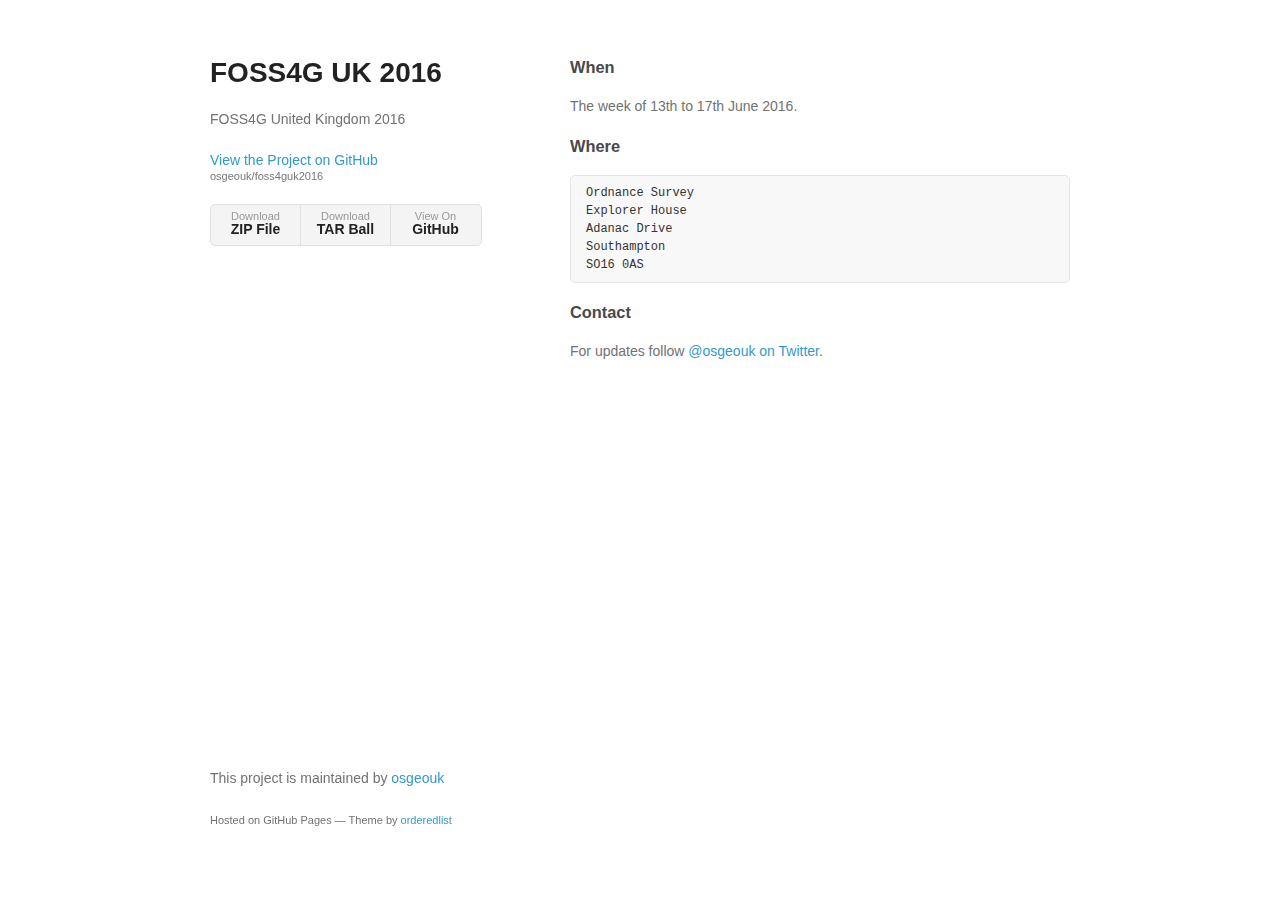
<file: index.html>
<!doctype html>
<html>
  <head>
    <meta charset="utf-8">
    <meta http-equiv="X-UA-Compatible" content="chrome=1">
    <title>FOSS4G UK 2016 by osgeouk</title>

    <link rel="stylesheet" href="stylesheets/styles.css">
    <link rel="stylesheet" href="stylesheets/github-light.css">
    <meta name="viewport" content="width=device-width">
    <!--[if lt IE 9]>
    <script src="//html5shiv.googlecode.com/svn/trunk/html5.js"></script>
    <![endif]-->
  </head>
  <body>
    <div class="wrapper">
      <header>
        <h1>FOSS4G UK 2016</h1>
        <p>FOSS4G United Kingdom 2016</p>

        <p class="view"><a href="https://github.com/osgeouk/foss4guk2016">View the Project on GitHub <small>osgeouk/foss4guk2016</small></a></p>


        <ul>
          <li><a href="https://github.com/osgeouk/foss4guk2016/zipball/master">Download <strong>ZIP File</strong></a></li>
          <li><a href="https://github.com/osgeouk/foss4guk2016/tarball/master">Download <strong>TAR Ball</strong></a></li>
          <li><a href="https://github.com/osgeouk/foss4guk2016">View On <strong>GitHub</strong></a></li>
        </ul>
      </header>
      <section>
        <h3>
<a id="when" class="anchor" href="#when" aria-hidden="true"><span aria-hidden="true" class="octicon octicon-link"></span></a>When</h3>

<p>The week of 13th to 17th June 2016.</p>

<h3>
<a id="where" class="anchor" href="#where" aria-hidden="true"><span aria-hidden="true" class="octicon octicon-link"></span></a>Where</h3>

<pre><code>Ordnance Survey  
Explorer House  
Adanac Drive  
Southampton  
SO16 0AS  
</code></pre>

<h3>
<a id="contact" class="anchor" href="#contact" aria-hidden="true"><span aria-hidden="true" class="octicon octicon-link"></span></a>Contact</h3>

<p>For updates follow <a href="https://twitter.com/osgeouk">@osgeouk on Twitter</a>.</p>
      </section>
      <footer>
        <p>This project is maintained by <a href="https://github.com/osgeouk">osgeouk</a></p>
        <p><small>Hosted on GitHub Pages &mdash; Theme by <a href="https://github.com/orderedlist">orderedlist</a></small></p>
      </footer>
    </div>
    <script src="javascripts/scale.fix.js"></script>
    
  </body>
</html>
</file>
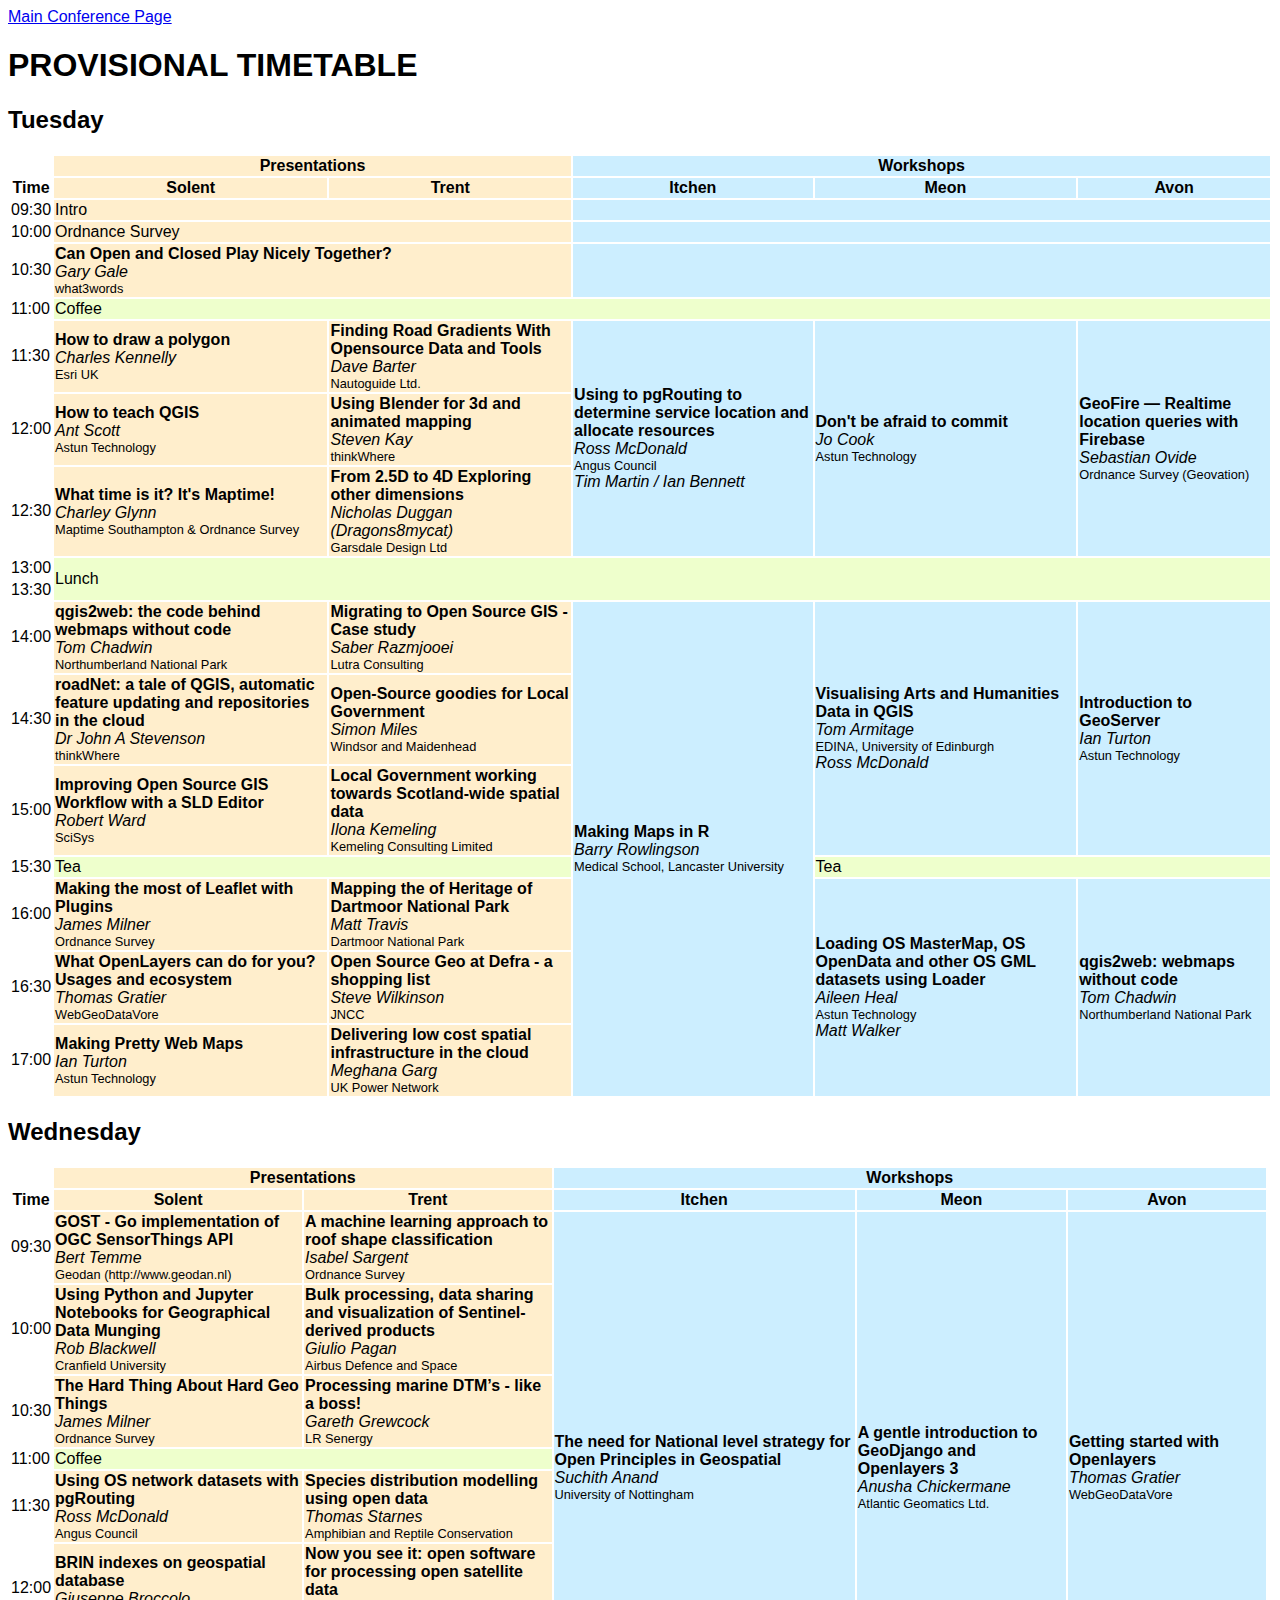
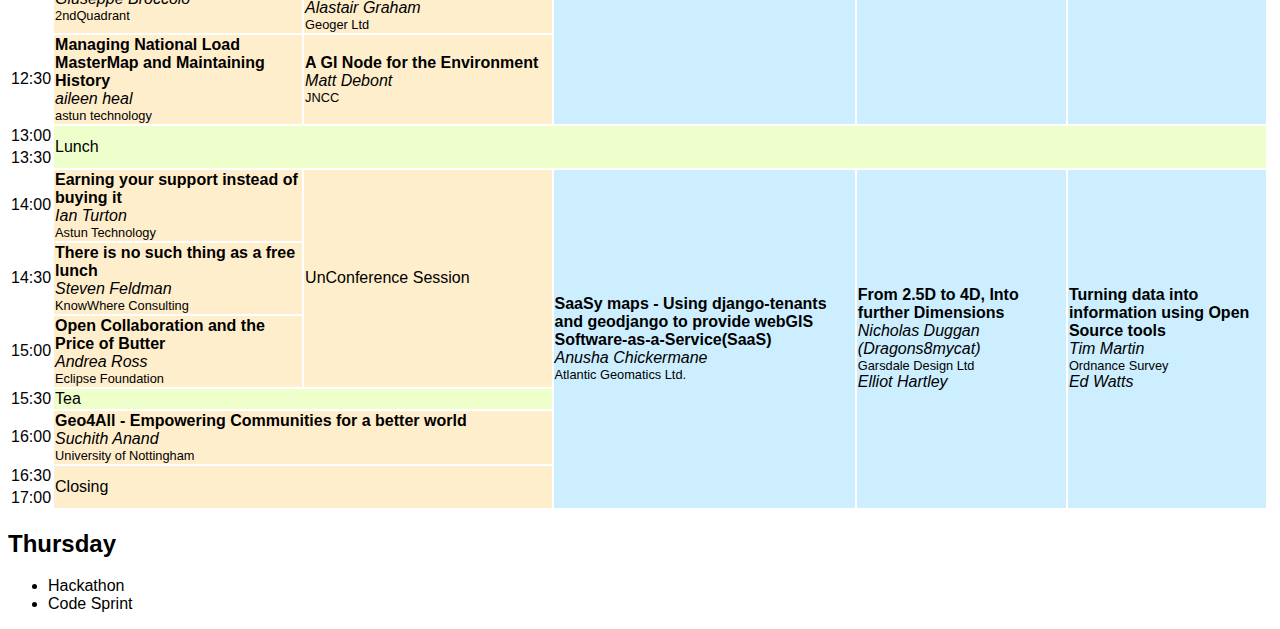
<file: foss4guk2016/timetable.html>
<!DOCTYPE html>
<html>
<head>
<title>Timetable</title>
<meta http-equiv="content-type" content="text/html; charset=utf-8">
<style>
html {font-family: sans-serif;}
.presentation_column {background-color: #fec;}
.workshop_column {background-color: #cef;}
.break {background-color: #efc;}
.title {font-weight: bold;}
.presenter {font-style: italic;}
.org {font-size: 80%;}
</style>
</head>
<body>

<!-- 

   DO NOT EDIT THIS FILE ON THE WEBSITE!!

   It is derived from the Google Spreadsheet.

   Make changes to the Google Spreadsheet. Tell Barry. He will
   run the update script (which is written in R).

   DONT DELETE OR INSERT ROWS in the Google Spreadsheet. New rows
   may be APPENDed but the script depends on the row order. Because
   there's no other unique simple ID for the talks.

   If a talk is cancelled, mark it as cancelled in a column, DONT 
   DELETE ROWS.

   

-->


<a href="./">Main Conference Page</a>

<h1>PROVISIONAL TIMETABLE</h1>

<h2>Tuesday</h2>
<table>
<colgroup span="1"></colgroup>
<colgroup span="2" class="presentation_column"></colgroup>
<colgroup span="3" class="workshop_column"></colgroup>
<thead>
<tr>
<th></th>
<th colspan="2">Presentations</th>
<th colspan="3">Workshops</th>
</tr>
<tr>
<th>Time</th>
<th>Solent</th>
<th>Trent</th>
<th>Itchen</th>
<th>Meon</th>
<th>Avon</th>
</tr>
</thead>
<tbody>
<tr>
<td>09:30</td>
<td colspan="2">Intro</td>
<td colspan="3"></td>
</tr>
<tr>
<td>10:00</td>
<td colspan="2">Ordnance Survey</td>
<td colspan="3"></td>
</tr>
<tr>
<td>10:30</td>
<td colspan="2"><div class="title">Can Open and Closed Play Nicely Together?</div>
<div class="presenter">Gary Gale</div>
<div class="org">what3words</div>
</td>
<td colspan="3"></td>
</tr>
<tr>
<td>11:00</td>
<td colspan="5" class="break">Coffee</td>
</tr>
<tr>
<td>11:30</td>
<td><div class="title">How to draw a polygon</div>
<div class="presenter">Charles Kennelly</div>
<div class="org">Esri UK</div>
</td>
<td><div class="title">Finding Road Gradients With Opensource Data and Tools</div>
<div class="presenter">Dave Barter</div>
<div class="org">Nautoguide Ltd.</div>
</td>
<td rowspan="3"><div class="title">Using to pgRouting to determine service location and allocate resources</div>
<div class="presenter">Ross McDonald</div>
<div class="org">Angus Council</div>
<div class="presenter">Tim Martin / Ian Bennett</div>
</td>
<td rowspan="3"><div class="title">Don't be afraid to commit</div>
<div class="presenter">Jo Cook</div>
<div class="org">Astun Technology</div>
<div class="presenter"></div>
</td>
<td rowspan="3"><div class="title">GeoFire — Realtime location queries with Firebase</div>
<div class="presenter">Sebastian Ovide</div>
<div class="org">Ordnance Survey (Geovation)</div>
<div class="presenter"></div>
</td>
</tr>
<tr>
<td>12:00</td>
<td><div class="title">How to teach QGIS</div>
<div class="presenter">Ant Scott</div>
<div class="org">Astun Technology</div>
</td>
<td><div class="title">Using Blender for 3d and animated mapping</div>
<div class="presenter">Steven Kay</div>
<div class="org">thinkWhere</div>
</td>
</tr>
<tr>
<td>12:30</td>
<td><div class="title">What time is it? It's Maptime!</div>
<div class="presenter">Charley Glynn</div>
<div class="org">Maptime Southampton &amp; Ordnance Survey</div>
</td>
<td><div class="title">From 2.5D to 4D Exploring other dimensions</div>
<div class="presenter">Nicholas Duggan (Dragons8mycat)</div>
<div class="org">Garsdale Design Ltd</div>
</td>
</tr>
<tr>
<td>13:00</td>
<td rowspan="2" colspan="5" class="break">Lunch</td>
</tr>
<tr><td>13:30</td></tr>
<tr>
<td>14:00</td>
<td><div class="title">qgis2web: the code behind webmaps without code</div>
<div class="presenter">Tom Chadwin</div>
<div class="org">Northumberland National Park</div>
</td>
<td><div class="title">Migrating to Open Source GIS - Case study</div>
<div class="presenter">Saber Razmjooei</div>
<div class="org">Lutra Consulting</div>
</td>
<td rowspan="7"><div class="title">Making Maps in R</div>
<div class="presenter">Barry Rowlingson</div>
<div class="org">Medical School, Lancaster University</div>
<div class="presenter"></div>
</td>
<td rowspan="3"><div class="title">Visualising Arts and Humanities Data in QGIS</div>
<div class="presenter">Tom Armitage</div>
<div class="org">EDINA, University of Edinburgh</div>
<div class="presenter">Ross McDonald</div>
</td>
<td rowspan="3"><div class="title">Introduction to GeoServer</div>
<div class="presenter">Ian Turton</div>
<div class="org">Astun Technology</div>
<div class="presenter"></div>
</td>
</tr>
<tr>
<td>14:30</td>
<td><div class="title">roadNet: a tale of QGIS, automatic feature updating and repositories in the cloud</div>
<div class="presenter">Dr John A Stevenson</div>
<div class="org">thinkWhere</div>
</td>
<td><div class="title">Open-Source goodies for Local Government</div>
<div class="presenter">Simon Miles</div>
<div class="org">Windsor and Maidenhead </div>
</td>
</tr>
<tr>
<td>15:00</td>
<td><div class="title">Improving Open Source GIS Workflow with a SLD Editor</div>
<div class="presenter">Robert Ward</div>
<div class="org">SciSys</div>
</td>
<td><div class="title">Local Government working towards Scotland-wide spatial data</div>
<div class="presenter">Ilona Kemeling</div>
<div class="org">Kemeling Consulting Limited</div>
</td>
</tr>
<tr>
<td>15:30</td>
<td colspan="2" class="break">Tea</td>
<td colspan="2" class="break">Tea</td>
</tr>
<tr>
<td>16:00</td>
<td><div class="title">Making the most of Leaflet with Plugins</div>
<div class="presenter">James Milner</div>
<div class="org">Ordnance Survey</div>
</td>
<td><div class="title">Mapping the of Heritage of Dartmoor National Park</div>
<div class="presenter">Matt Travis</div>
<div class="org">Dartmoor National Park</div>
</td>
<td rowspan="3"><div class="title">Loading OS MasterMap, OS OpenData and other OS GML datasets using Loader</div>
<div class="presenter">Aileen Heal</div>
<div class="org">Astun Technology</div>
<div class="presenter">Matt Walker</div>
</td>
<td rowspan="3"><div class="title">qgis2web: webmaps without code</div>
<div class="presenter">Tom Chadwin</div>
<div class="org">Northumberland National Park</div>
<div class="presenter"></div>
</td>
</tr>
<tr>
<td>16:30</td>
<td><div class="title">What OpenLayers can do for you? Usages and ecosystem</div>
<div class="presenter">Thomas Gratier</div>
<div class="org">WebGeoDataVore</div>
</td>
<td><div class="title">Open Source Geo at Defra - a shopping list</div>
<div class="presenter">Steve Wilkinson</div>
<div class="org">JNCC</div>
</td>
</tr>
<tr>
<td>17:00</td>
<td><div class="title">Making Pretty Web Maps</div>
<div class="presenter">Ian Turton</div>
<div class="org">Astun Technology</div>
</td>
<td><div class="title">Delivering low cost spatial infrastructure in the cloud</div>
<div class="presenter">Meghana Garg</div>
<div class="org">UK Power Network</div>
</td>
</tr>
</tbody>
</table>
<h2>Wednesday</h2>
<table>
<colgroup span="1"></colgroup>
<colgroup span="2" class="presentation_column"></colgroup>
<colgroup span="3" class="workshop_column"></colgroup>
<thead>
<tr>
<th></th>
<th colspan="2">Presentations</th>
<th colspan="3">Workshops</th>
</tr>
<tr>
<th>Time</th>
<th>Solent</th>
<th>Trent</th>
<th>Itchen</th>
<th>Meon</th>
<th>Avon</th>
</tr>
</thead>
<tbody>
<tr>
<td>09:30</td>
<td><div class="title">GOST - Go implementation of OGC SensorThings API</div>
<div class="presenter">Bert Temme</div>
<div class="org">Geodan (http://www.geodan.nl)</div>
</td>
<td><div class="title">A machine learning approach to roof shape classification</div>
<div class="presenter">Isabel Sargent</div>
<div class="org">Ordnance Survey</div>
</td>
<td rowspan="7"><div class="title">The need for National level strategy for Open Principles in Geospatial</div>
<div class="presenter">Suchith Anand</div>
<div class="org">University of Nottingham</div>
<div class="presenter"></div>
</td>
<td rowspan="7"><div class="title">A gentle introduction to GeoDjango and Openlayers 3</div>
<div class="presenter">Anusha Chickermane</div>
<div class="org">Atlantic Geomatics Ltd.</div>
<div class="presenter"></div>
</td>
<td rowspan="7"><div class="title">Getting started with Openlayers</div>
<div class="presenter">Thomas Gratier</div>
<div class="org">WebGeoDataVore</div>
<div class="presenter"></div>
</td>
</tr>
<tr>
<td>10:00</td>
<td><div class="title">Using Python and Jupyter Notebooks for Geographical Data Munging</div>
<div class="presenter">Rob Blackwell</div>
<div class="org">Cranfield University</div>
</td>
<td><div class="title">Bulk processing, data sharing and visualization of Sentinel-derived products</div>
<div class="presenter">Giulio Pagan</div>
<div class="org">Airbus Defence and Space</div>
</td>
</tr>
<tr>
<td>10:30</td>
<td><div class="title">The Hard Thing About Hard Geo Things</div>
<div class="presenter">James Milner</div>
<div class="org">Ordnance Survey </div>
</td>
<td><div class="title">Processing marine DTM’s - like a boss!</div>
<div class="presenter">Gareth Grewcock</div>
<div class="org">LR Senergy</div>
</td>
</tr>
<tr>
<td>11:00</td>
<td colspan="2" class="break">Coffee</td>
</tr>
<tr>
<td>11:30</td>
<td><div class="title">Using OS network datasets with pgRouting</div>
<div class="presenter">Ross McDonald</div>
<div class="org">Angus Council</div>
</td>
<td><div class="title">Species distribution modelling using open data</div>
<div class="presenter">Thomas Starnes</div>
<div class="org">Amphibian and Reptile Conservation</div>
</td>
</tr>
<tr>
<td>12:00</td>
<td><div class="title">BRIN indexes on geospatial database</div>
<div class="presenter">Giuseppe Broccolo</div>
<div class="org">2ndQuadrant</div>
</td>
<td><div class="title">Now you see it: open software for processing open satellite data</div>
<div class="presenter">Alastair Graham</div>
<div class="org">Geoger Ltd</div>
</td>
</tr>
<tr>
<td>12:30</td>
<td><div class="title">Managing National Load MasterMap and Maintaining History</div>
<div class="presenter">aileen heal</div>
<div class="org">astun technology</div>
</td>
<td><div class="title">A GI Node for the Environment</div>
<div class="presenter">Matt Debont</div>
<div class="org">JNCC</div>
</td>
</tr>
<tr>
<td>13:00</td>
<td rowspan="2" colspan="5" class="break">Lunch</td>
</tr>
<tr><td>13:30</td></tr>
<tr>
<td>14:00</td>
<td><div class="title">Earning your support instead of buying it</div>
<div class="presenter">Ian Turton</div>
<div class="org">Astun Technology</div>
</td>
<td rowspan="3">UnConference Session</td>
<td rowspan="7"><div class="title">SaaSy maps - Using django-tenants and geodjango to provide webGIS Software-as-a-Service(SaaS)</div>
<div class="presenter">Anusha Chickermane</div>
<div class="org">Atlantic Geomatics Ltd.</div>
<div class="presenter"></div>
</td>
<td rowspan="7"><div class="title">From 2.5D to 4D, Into further Dimensions</div>
<div class="presenter">Nicholas Duggan (Dragons8mycat)</div>
<div class="org">Garsdale Design Ltd</div>
<div class="presenter">Elliot Hartley</div>
</td>
<td rowspan="7"><div class="title">Turning data into information using Open Source tools</div>
<div class="presenter">Tim Martin</div>
<div class="org">Ordnance Survey</div>
<div class="presenter">Ed Watts</div>
</td>
</tr>
<tr>
<td>14:30</td>
<td><div class="title">There is no such thing as a free lunch</div>
<div class="presenter">Steven Feldman</div>
<div class="org">KnowWhere Consulting</div>
</td>
</tr>
<tr>
<td>15:00</td>
<td><div class="title">Open Collaboration and the Price of Butter</div>
<div class="presenter">Andrea Ross</div>
<div class="org">Eclipse Foundation</div>
</td>
</tr>
<tr>
<td>15:30</td>
<td colspan="2" class="break">Tea</td>
</tr>
<tr>
<td>16:00</td>
<td colspan="2"><div class="title">Geo4All - Empowering Communities for a better world</div>
<div class="presenter">Suchith Anand</div>
<div class="org">University of Nottingham</div>
</td>
<td></td>
</tr>
<tr>
<td>16:30</td>
<td colspan="2" rowspan="2">Closing</td>
<td></td>
</tr>
<tr><td>17:00</td></tr>
</tbody>
</table>
<h2>Thursday</h2>

<ul>
<li>Hackathon</li>
<li>Code Sprint</li>
</ul>
</body>
</html>
</file>
<file: stylesheets/styles.css>
body {
  background-color: #fff;
  padding:50px;
  font: 14px/1.5 "Helvetica Neue", Helvetica, Arial, sans-serif;
  color:#727272;
  font-weight:400;
}

h1, h2, h3, h4, h5, h6 {
  color:#222;
  margin:0 0 20px;
}

p, ul, ol, table, pre, dl {
  margin:0 0 20px;
}

h1, h2, h3 {
  line-height:1.1;
}

h1 {
  font-size:28px;
}

h2 {
  color:#393939;
}

h3, h4, h5, h6 {
  color:#494949;
}

a {
  color:#39c;
  text-decoration:none;
}

a:hover {
  color:#069;
}

a small {
  font-size:11px;
  color:#777;
  margin-top:-0.3em;
  display:block;
}

a:hover small {
  color:#777;
}

.wrapper {
  width:860px;
  margin:0 auto;
}

blockquote {
  border-left:1px solid #e5e5e5;
  margin:0;
  padding:0 0 0 20px;
  font-style:italic;
}

code, pre {
  font-family:Monaco, Bitstream Vera Sans Mono, Lucida Console, Terminal, Consolas, Liberation Mono, DejaVu Sans Mono, Courier New, monospace;
  color:#333;
  font-size:12px;
}

pre {
  padding:8px 15px;
  background: #f8f8f8;
  border-radius:5px;
  border:1px solid #e5e5e5;
  overflow-x: auto;
}

table {
  width:100%;
  border-collapse:collapse;
}

th, td {
  text-align:left;
  padding:5px 10px;
  border-bottom:1px solid #e5e5e5;
}

dt {
  color:#444;
  font-weight:700;
}

th {
  color:#444;
}

img {
  max-width:100%;
}

header {
  width:270px;
  float:left;
  position:fixed;
  -webkit-font-smoothing:subpixel-antialiased;
}

header ul {
  list-style:none;
  height:40px;
  padding:0;
  background: #f4f4f4;
  border-radius:5px;
  border:1px solid #e0e0e0;
  width:270px;
}

header li {
  width:89px;
  float:left;
  border-right:1px solid #e0e0e0;
  height:40px;
}

header li:first-child a {
  border-radius:5px 0 0 5px;
}

header li:last-child a {
  border-radius:0 5px 5px 0;
}

header ul a {
  line-height:1;
  font-size:11px;
  color:#999;
  display:block;
  text-align:center;
  padding-top:6px;
  height:34px;
}

header ul a:hover {
  color:#999;
}

header ul a:active {
  background-color:#f0f0f0;
}

strong {
  color:#222;
  font-weight:700;
}

header ul li + li + li {
  border-right:none;
  width:89px;
}

header ul a strong {
  font-size:14px;
  display:block;
  color:#222;
}

section {
  width:500px;
  float:right;
  padding-bottom:50px;
}

small {
  font-size:11px;
}

hr {
  border:0;
  background:#e5e5e5;
  height:1px;
  margin:0 0 20px;
}

footer {
  width:270px;
  float:left;
  position:fixed;
  bottom:50px;
  -webkit-font-smoothing:subpixel-antialiased;
}

@media print, screen and (max-width: 960px) {

  div.wrapper {
    width:auto;
    margin:0;
  }

  header, section, footer {
    float:none;
    position:static;
    width:auto;
  }

  header {
    padding-right:320px;
  }

  section {
    border:1px solid #e5e5e5;
    border-width:1px 0;
    padding:20px 0;
    margin:0 0 20px;
  }

  header a small {
    display:inline;
  }

  header ul {
    position:absolute;
    right:50px;
    top:52px;
  }
}

@media print, screen and (max-width: 720px) {
  body {
    word-wrap:break-word;
  }

  header {
    padding:0;
  }

  header ul, header p.view {
    position:static;
  }

  pre, code {
    word-wrap:normal;
  }
}

@media print, screen and (max-width: 480px) {
  body {
    padding:15px;
  }

  header ul {
    width:99%;
  }

  header li, header ul li + li + li {
    width:33%;
  }
}

@media print {
  body {
    padding:0.4in;
    font-size:12pt;
    color:#444;
  }
}
</file>
<file: stylesheets/github-light.css>
/*
   Copyright 2014 GitHub Inc.

   Licensed under the Apache License, Version 2.0 (the "License");
   you may not use this file except in compliance with the License.
   You may obtain a copy of the License at

       http://www.apache.org/licenses/LICENSE-2.0

   Unless required by applicable law or agreed to in writing, software
   distributed under the License is distributed on an "AS IS" BASIS,
   WITHOUT WARRANTIES OR CONDITIONS OF ANY KIND, either express or implied.
   See the License for the specific language governing permissions and
   limitations under the License.

*/

.pl-c /* comment */ {
  color: #969896;
}

.pl-c1      /* constant, markup.raw, meta.diff.header, meta.module-reference, meta.property-name, support, support.constant, support.variable, variable.other.constant */,
.pl-s .pl-v /* string variable */ {
  color: #0086b3;
}

.pl-e  /* entity */,
.pl-en /* entity.name */ {
  color: #795da3;
}

.pl-s .pl-s1 /* string source */,
.pl-smi      /* storage.modifier.import, storage.modifier.package, storage.type.java, variable.other, variable.parameter.function */ {
  color: #333;
}

.pl-ent /* entity.name.tag */ {
  color: #63a35c;
}

.pl-k /* keyword, storage, storage.type */ {
  color: #a71d5d;
}

.pl-pds              /* punctuation.definition.string, string.regexp.character-class */,
.pl-s                /* string */,
.pl-s .pl-pse .pl-s1 /* string punctuation.section.embedded source */,
.pl-sr               /* string.regexp */,
.pl-sr .pl-cce       /* string.regexp constant.character.escape */,
.pl-sr .pl-sra       /* string.regexp string.regexp.arbitrary-repitition */,
.pl-sr .pl-sre       /* string.regexp source.ruby.embedded */ {
  color: #183691;
}

.pl-v /* variable */ {
  color: #ed6a43;
}

.pl-id /* invalid.deprecated */ {
  color: #b52a1d;
}

.pl-ii /* invalid.illegal */ {
  background-color: #b52a1d;
  color: #f8f8f8;
}

.pl-sr .pl-cce /* string.regexp constant.character.escape */ {
  color: #63a35c;
  font-weight: bold;
}

.pl-ml /* markup.list */ {
  color: #693a17;
}

.pl-mh        /* markup.heading */,
.pl-mh .pl-en /* markup.heading entity.name */,
.pl-ms        /* meta.separator */ {
  color: #1d3e81;
  font-weight: bold;
}

.pl-mq /* markup.quote */ {
  color: #008080;
}

.pl-mi /* markup.italic */ {
  color: #333;
  font-style: italic;
}

.pl-mb /* markup.bold */ {
  color: #333;
  font-weight: bold;
}

.pl-md /* markup.deleted, meta.diff.header.from-file */ {
  background-color: #ffecec;
  color: #bd2c00;
}

.pl-mi1 /* markup.inserted, meta.diff.header.to-file */ {
  background-color: #eaffea;
  color: #55a532;
}

.pl-mdr /* meta.diff.range */ {
  color: #795da3;
  font-weight: bold;
}

.pl-mo /* meta.output */ {
  color: #1d3e81;
}
</file>
